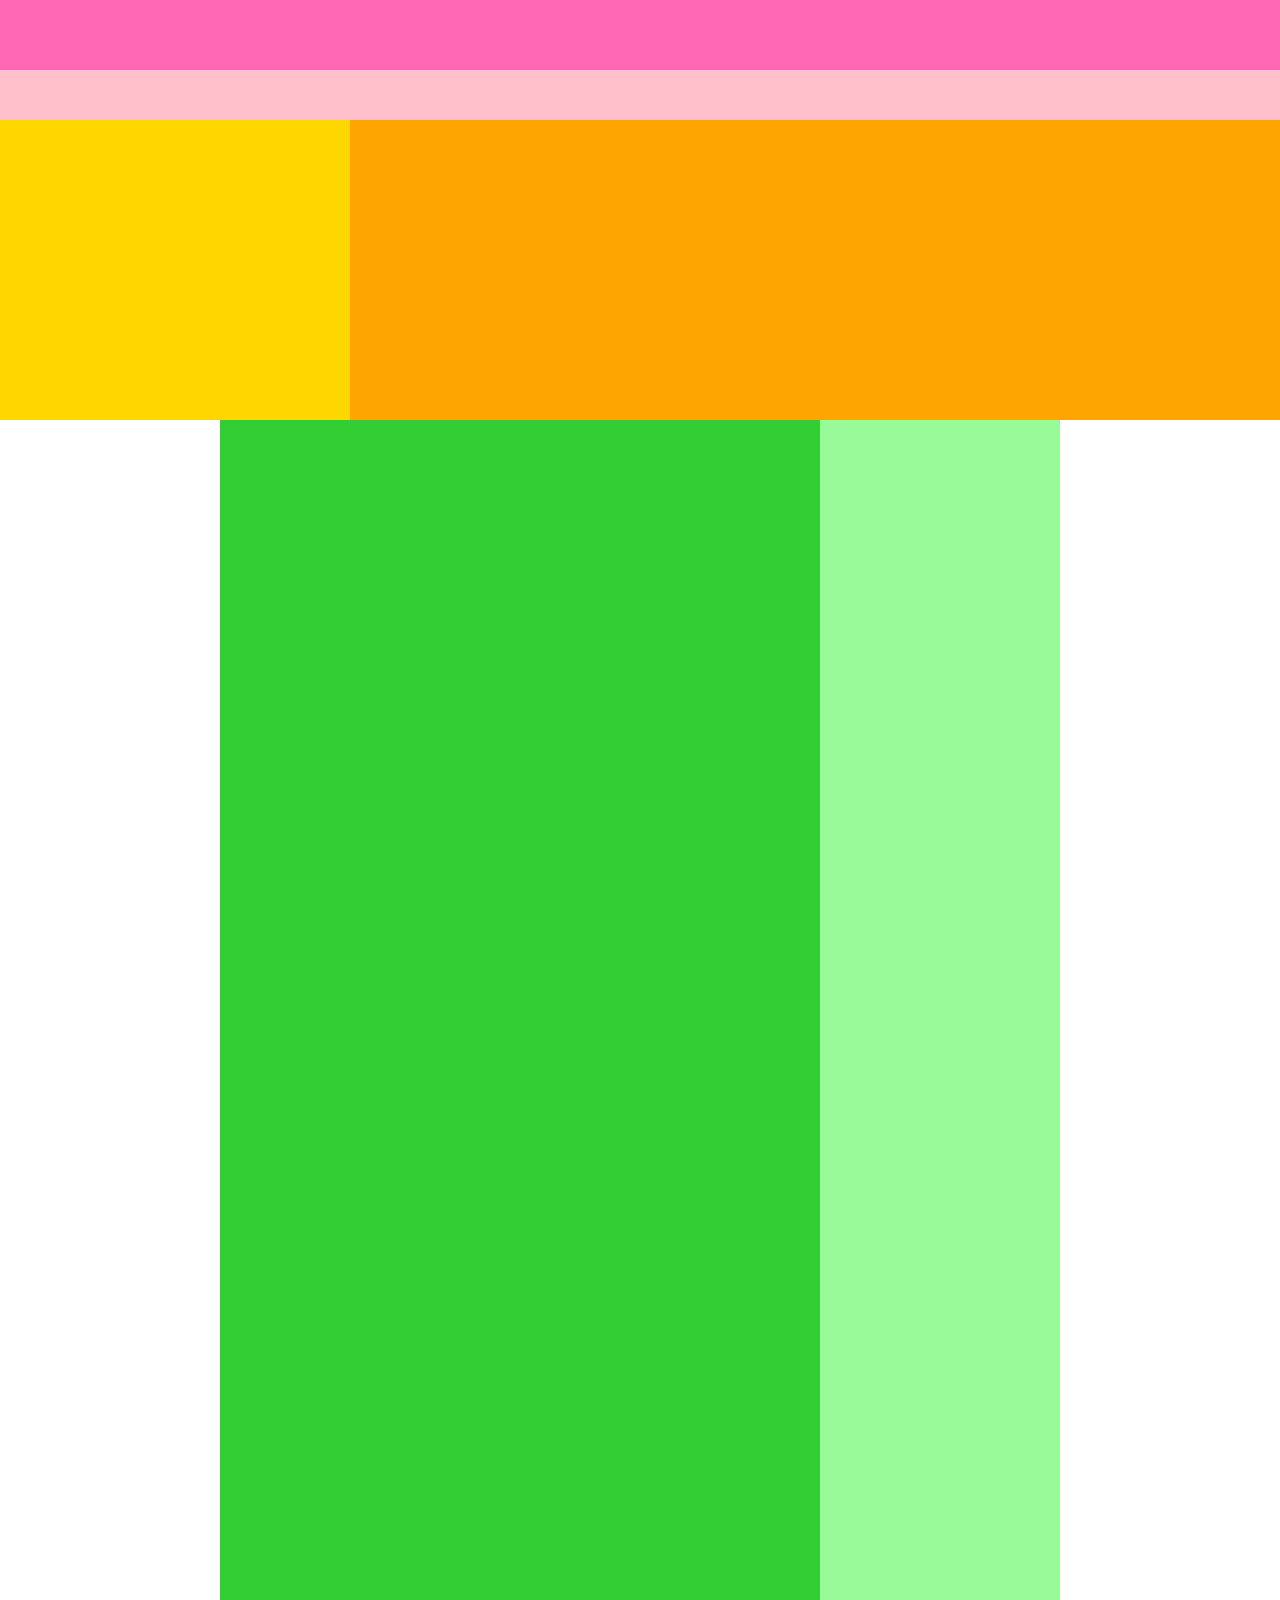
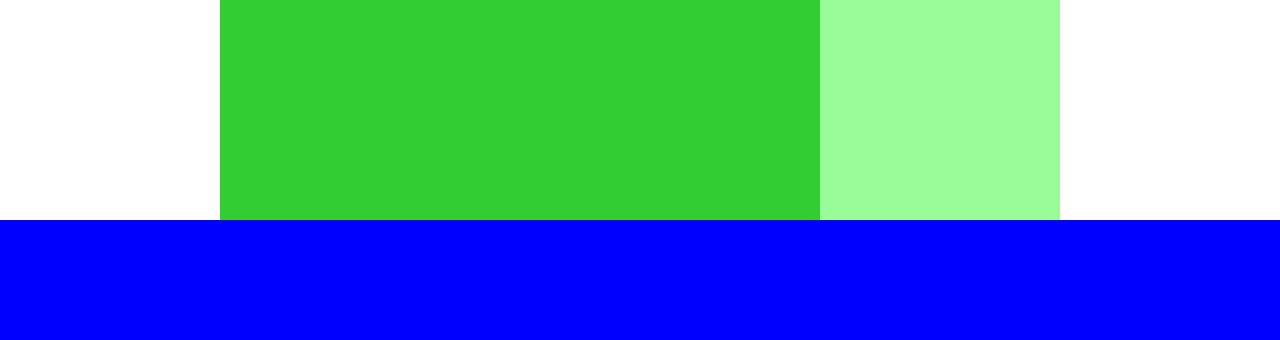
<file: index.html>
<!DOCTYPE html>
<html>
<head>
  <meta charset="UTF-8">
  <!-- CSSファイルの読み込み -->
  <link rel="stylesheet" href="style.css">
  <title>CARAVAN</title>
</head>
<body>
	<div class="header">
		<div class="header-top"></div>
		<div class="header-bottom"></div>
	</div>
	<div class="main-visual">
		<div class="main-visual-content"></div>
	</div>
	<div class="main clearfix">
		<div class="blog"></div>
		<div class="sidebar"></div>
	</div>
	<div class="footer"></div>
</body>
</html>
</file>
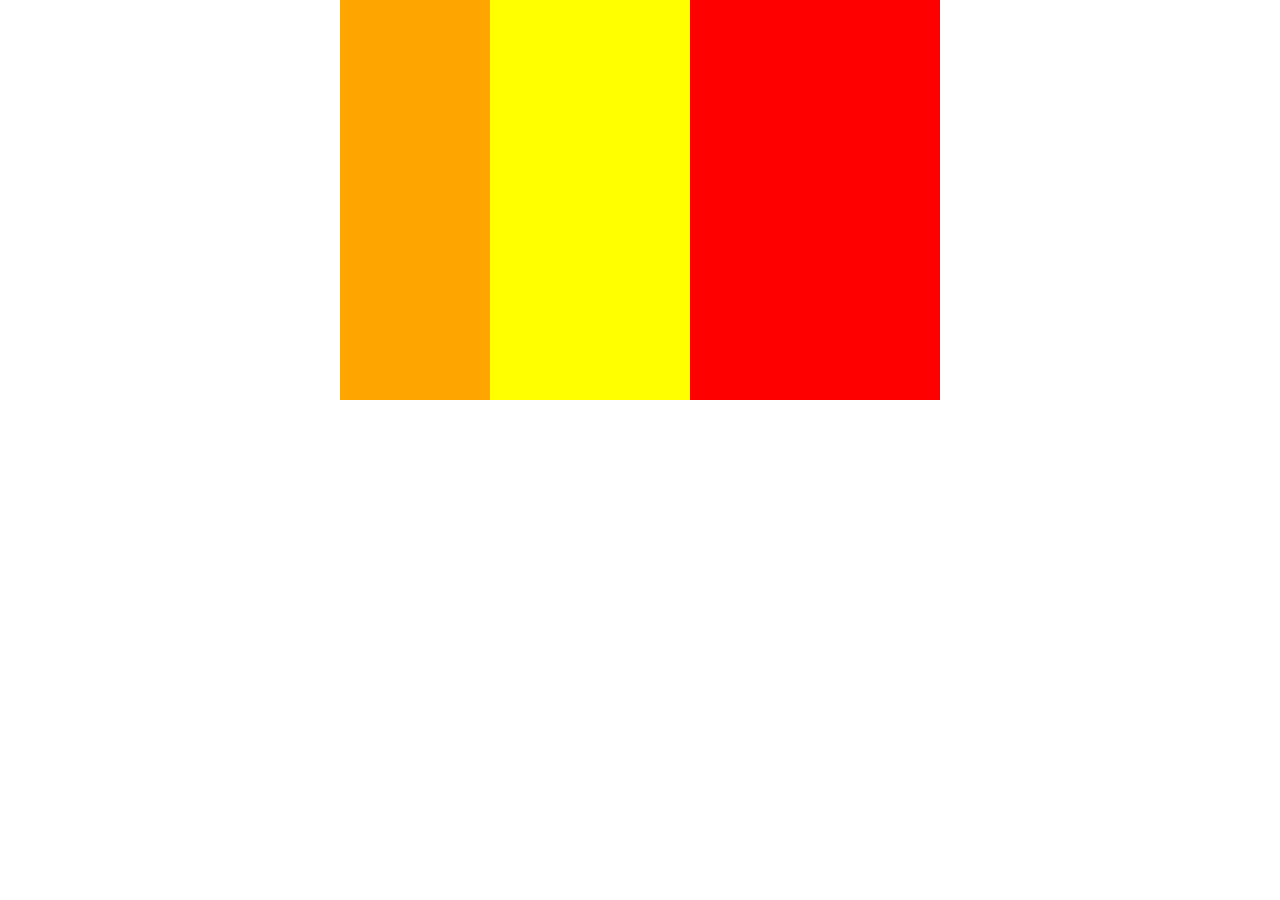
<file: 確認問題問7.html>
<!DOCTYPE HTML>
<html>
<head>
    <meta charset="UTF-8">
    <link rel="stylesheet" href="確認問題問7.css">
    <title></title>
</head>
<body>
	<div class="boxes clearfix">
		<div class="box1"></div>
		<div class="box2"></div>
	</div>
</body>
</html>
</file>
<file: style.css>
* {
  margin: 0;
  padding: 0;
  box-sizing: border-box;
}
.clearfix::after {
	content: "";
	display: block;
	clear: both;
}
.header {
	width: 100%;
	height: 120px;
	background-color: red;
}
.header-top{
	width: 100%;
	height: 70px;
	background-color: hotpink;
}
.header-bottom{
	width: 100%;
	height: 50px;
	background-color: pink;
}
.main-visual{
	width: 100%;
	height: 300px;
	background-color: orange;
}
.main-visual-content{
	width: 350px;
	height: 300px;
	background-color: gold;
}
.main{
	width: 840px;
	background-color: green;
	margin: 0 auto;
}
.blog{
	width: 600px;
	height: 1400px;
	background-color: limegreen;
	float: left;
}
.sidebar{
	width: 240px;
	height: 1400px;
	background-color: palegreen;
	float: left;
}
.footer{
	width: 100%;
	height: 120px;
	background-color: blue;
}
</file>
<file: 確認問題問7.css>
* {
  margin: 0;
  padding: 0;
  box-sizing: border-box;
}
.clearfix::after {
	content: "";
	display: block;
	clear: both;
}
.boxes {
	width: 600px;
	background-color: yellow;
	margin: 0 auto;
}
.box1 {
	width: 150px;
	height: 400px;
	background-color: orange;
	float: left;
}
.box2 {
	width: 250px;
	height: 400px;
	background-color: red;
	float: right;
}
</file>
